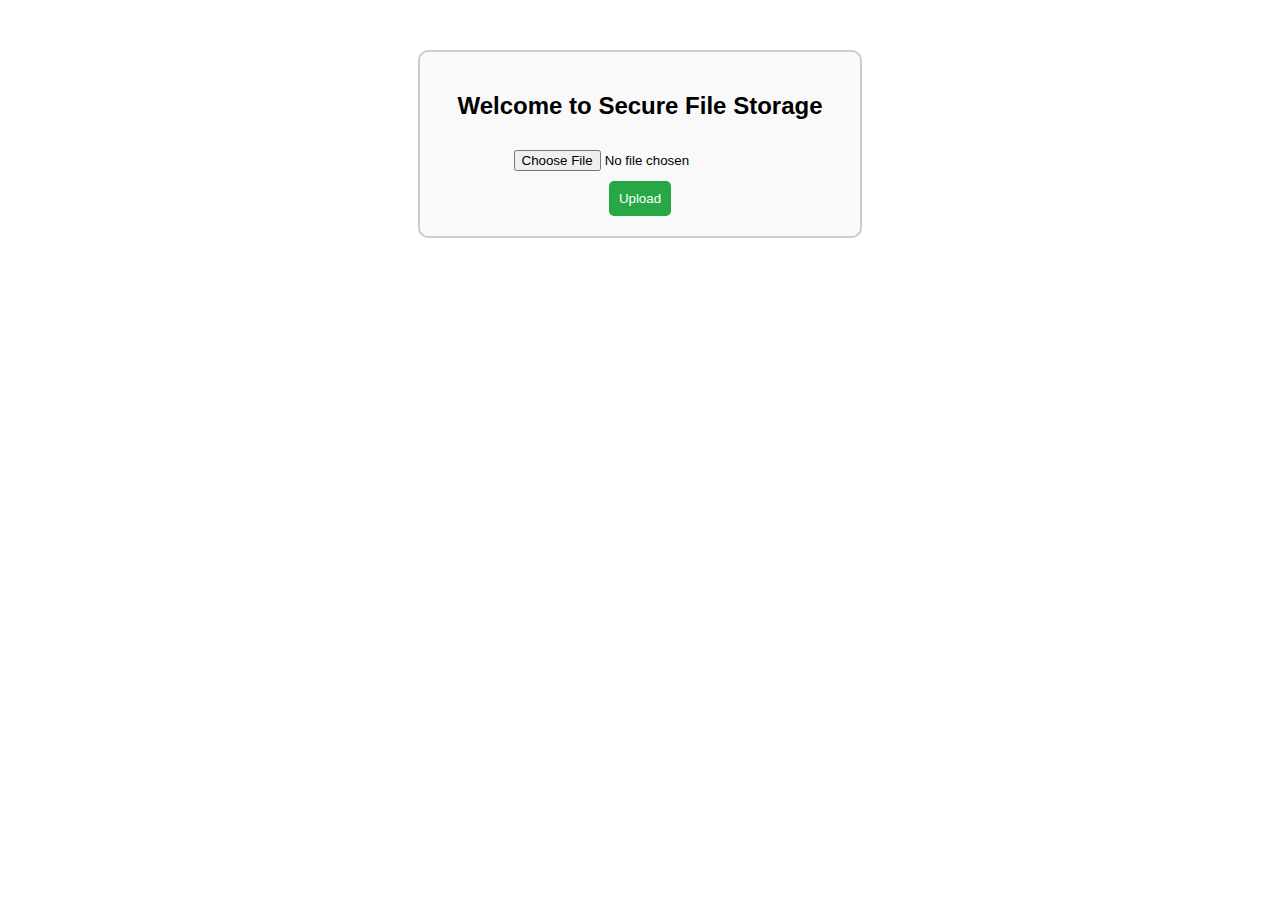
<file: index.html>
<!DOCTYPE html>
<html lang="en">
<head>
    <meta charset="UTF-8">
    <meta name="viewport" content="width=device-width, initial-scale=1.0">
    <title>Secure File Storage</title>
    <style>
        body {
            font-family: Arial, sans-serif;
            text-align: center;
            margin: 50px;
        }
        .container {
            max-width: 400px;
            margin: auto;
            padding: 20px;
            border: 2px solid #ccc;
            border-radius: 10px;
            background-color: #f9f9f9;
        }
        input[type="file"] {
            margin: 10px 0;
        }
        button {
            padding: 10px;
            background-color: #28a745;
            color: white;
            border: none;
            cursor: pointer;
            border-radius: 5px;
        }
        button:hover {
            background-color: #218838;
        }
    </style>
</head>
<body>

    <div class="container">
        <h2>Welcome to Secure File Storage</h2>
        <form action="/upload" method="post" enctype="multipart/form-data">
            <input type="file" name="file" required>
            <br>
            <button type="submit">Upload</button>
        </form>
    </div>

</body>
</html>
</file>
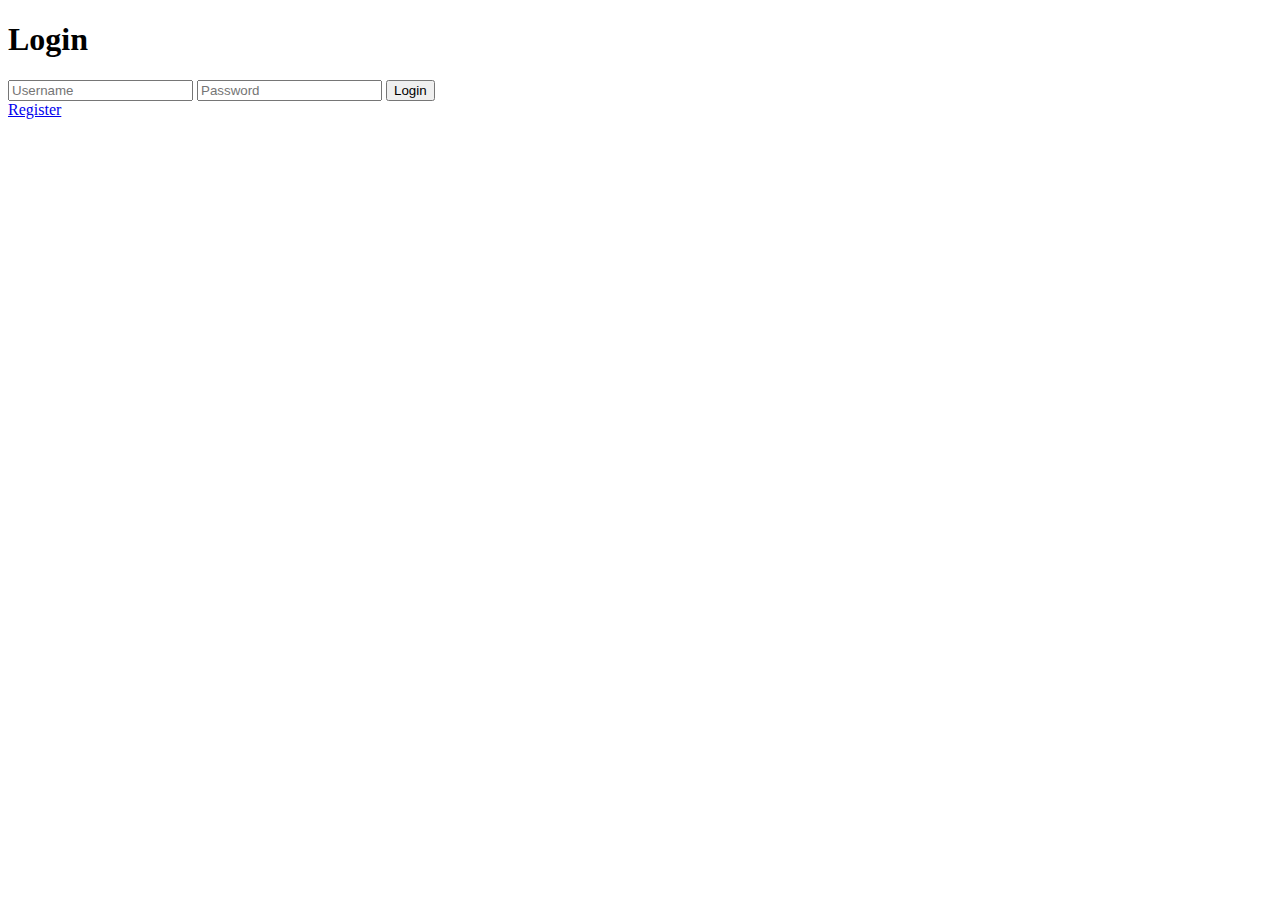
<file: templates/login.html>
<!DOCTYPE html>
<html>
<head>
    <title>Login</title>
</head>
<body>
    <h1>Login</h1>
    <form method="POST">
        <input type="text" name="username" placeholder="Username" required>
        <input type="password" name="password" placeholder="Password" required>
        <button type="submit">Login</button>
    </form>
    <a href="/register">Register</a>
</body>
</html>
</file>
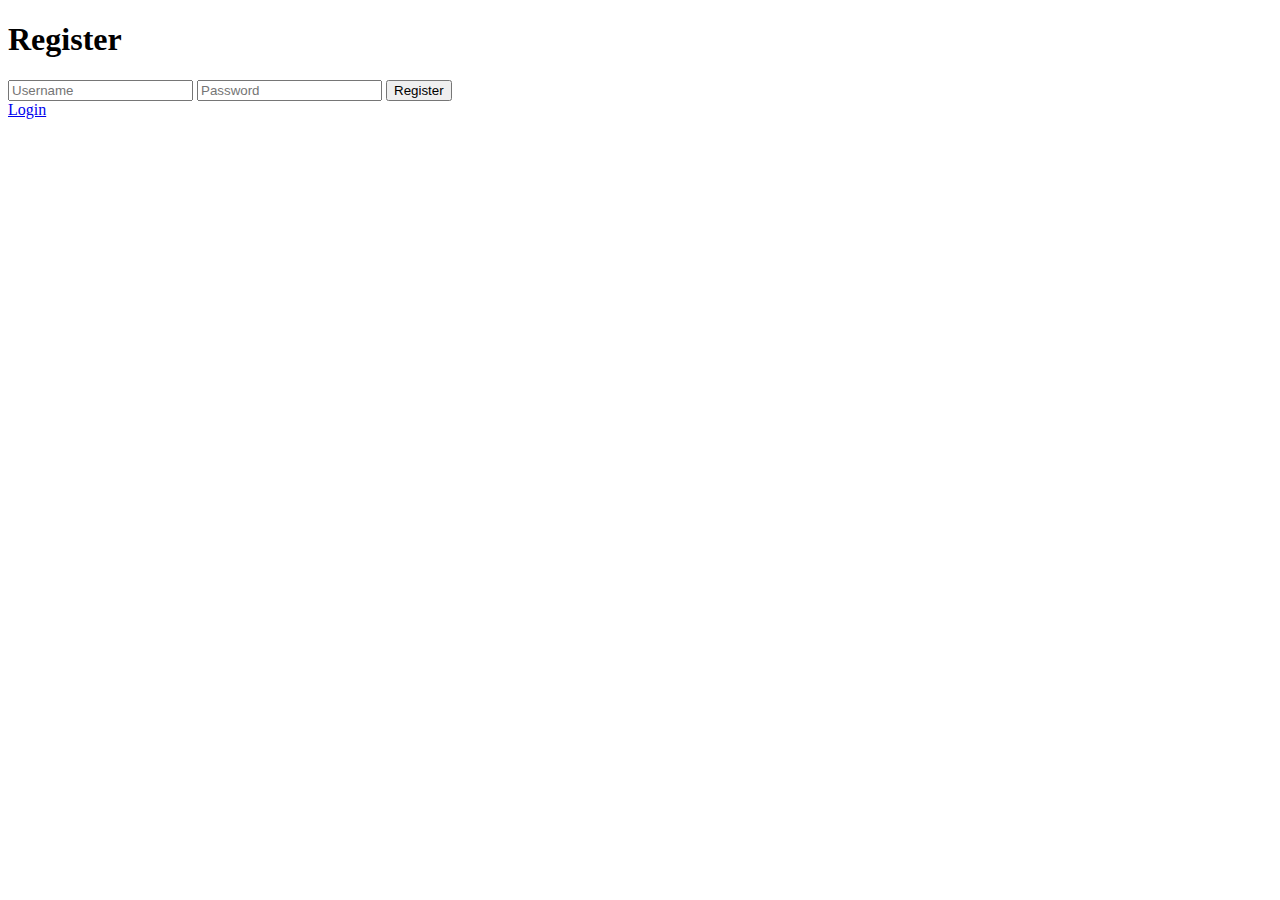
<file: templates/register.html>
<!DOCTYPE html>
<html>
<head>
    <title>Register</title>
</head>
<body>
    <h1>Register</h1>
    <form method="POST">
        <input type="text" name="username" placeholder="Username" required>
        <input type="password" name="password" placeholder="Password" required>
        <button type="submit">Register</button>
    </form>
    <a href="/login">Login</a>
</body>
</html>
</file>
